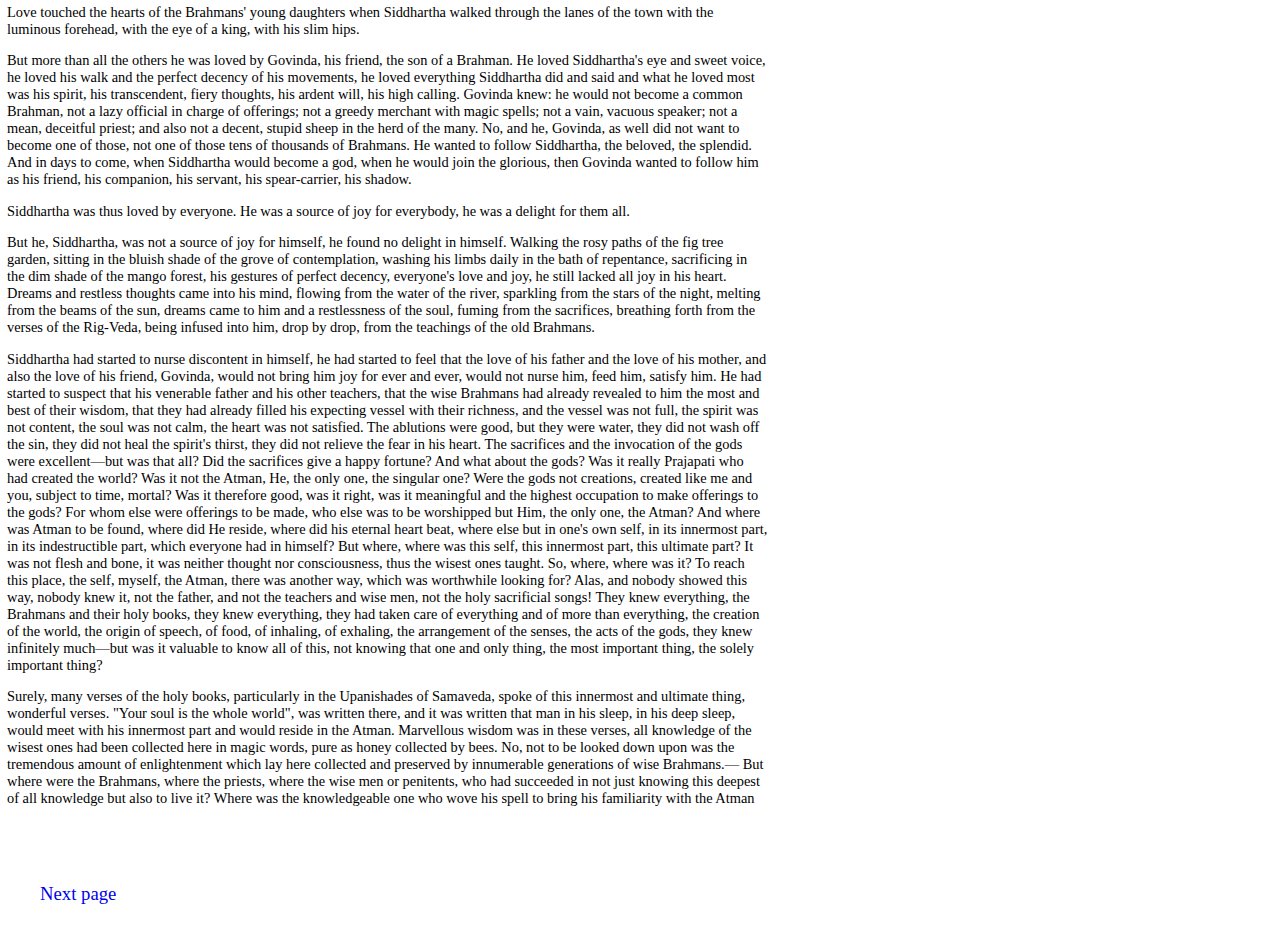
<file: nub01/resources/index.html>
<?xml version="1.0" encoding="utf-8"?>
<html xmlns="http://www.w3.org/1999/xhtml" xml:lang="en">
<head>
<meta name="generator" content=
"HTML Tidy for FreeBSD (vers 25 March 2009), see www.w3.org" />
<title>Siddhartha</title>
<meta http-equiv="Content-Type" content="application/xhtml+xml; charset=utf-8" />
<meta name="viewport" content="width=device-width" />
    <script type="text/javascript" src="stylesheet.js"></script>
    <script type="text/javascript" src="rogersrotateorientation.js"></script>
    <style type="text/css"></style>
    <link rel="stylesheet" type="text/css" href="main.css" media="only screen and (-webkit-min-device-pixel-ratio:2)" />
</head>
<body>

<div id="container">
<div id="article">
    <div class="one" id="content">
      <div id="columniser" style="margin-left: -780px; opacity: 1;">
        <div id="columnified" class="two">


<div class="body"  onorientationchange="updateDisplay();">
<div id="section_88873" class="section">
  <img width="350px" src="siddhartha-cover.png" alt="book cover showing a Buddha image" />
<h3 class="section_title">THE SON OF THE BRAHMAN</h3>
<div class="text">
<p>In the shade of the house, in the sunshine of the riverbank near
the boats, in the shade of the Sal-wood forest, in the shade of the
fig tree is where Siddhartha grew up, the handsome son of the
Brahman, the young falcon, together with his friend Govinda, son of
a Brahman. The sun tanned his light shoulders by the banks of the
river when bathing, performing the sacred ablutions, the sacred
offerings. In the mango grove, shade poured into his black eyes,
when playing as a boy, when his mother sang, when the sacred
offerings were made, when his father, the scholar, taught him, when
the wise men talked. For a long time, Siddhartha had been partaking
in the discussions of the wise men, practising debate with Govinda,
practising with Govinda the art of reflection, the service of
meditation. He already knew how to speak the Om silently, the word
of words, to speak it silently into himself while inhaling, to
speak it silently out of himself while exhaling, with all the
concentration of his soul, the forehead surrounded by the glow of
the clear-thinking spirit. He already knew to feel Atman in the
depths of his being, indestructible, one with the universe.</p>
<p>Joy leapt in his father's heart for his son who was quick to
learn, thirsty for knowledge; he saw him growing up to become great
wise man and priest, a prince among the Brahmans.</p>
<p>Bliss leapt in his mother's breast when she saw him, when she
saw him walking, when she saw him sit down and get up, Siddhartha,
strong, handsome, he who was walking on slender legs, greeting her
with perfect respect.</p>
<p>Love touched the hearts of the Brahmans' young daughters when
Siddhartha walked through the lanes of the town with the luminous
forehead, with the eye of a king, with his slim hips.</p>
<p>But more than all the others he was loved by Govinda, his
friend, the son of a Brahman. He loved Siddhartha's eye and sweet
voice, he loved his walk and the perfect decency of his movements,
he loved everything Siddhartha did and said and what he loved most
was his spirit, his transcendent, fiery thoughts, his ardent will,
his high calling. Govinda knew: he would not become a common
Brahman, not a lazy official in charge of offerings; not a greedy
merchant with magic spells; not a vain, vacuous speaker; not a
mean, deceitful priest; and also not a decent, stupid sheep in the
herd of the many. No, and he, Govinda, as well did not want to
become one of those, not one of those tens of thousands of
Brahmans. He wanted to follow Siddhartha, the beloved, the
splendid. And in days to come, when Siddhartha would become a god,
when he would join the glorious, then Govinda wanted to follow him
as his friend, his companion, his servant, his spear-carrier, his
shadow.</p>
<p>Siddhartha was thus loved by everyone. He was a source of joy
for everybody, he was a delight for them all.</p>
<p>But he, Siddhartha, was not a source of joy for himself, he
found no delight in himself. Walking the rosy paths of the fig tree
garden, sitting in the bluish shade of the grove of contemplation,
washing his limbs daily in the bath of repentance, sacrificing in
the dim shade of the mango forest, his gestures of perfect decency,
everyone's love and joy, he still lacked all joy in his heart.
Dreams and restless thoughts came into his mind, flowing from the
water of the river, sparkling from the stars of the night, melting
from the beams of the sun, dreams came to him and a restlessness of
the soul, fuming from the sacrifices, breathing forth from the
verses of the Rig-Veda, being infused into him, drop by drop, from
the teachings of the old Brahmans.</p>
<p>Siddhartha had started to nurse discontent in himself, he had
started to feel that the love of his father and the love of his
mother, and also the love of his friend, Govinda, would not bring
him joy for ever and ever, would not nurse him, feed him, satisfy
him. He had started to suspect that his venerable father and his
other teachers, that the wise Brahmans had already revealed to him
the most and best of their wisdom, that they had already filled his
expecting vessel with their richness, and the vessel was not full,
the spirit was not content, the soul was not calm, the heart was
not satisfied. The ablutions were good, but they were water, they
did not wash off the sin, they did not heal the spirit's thirst,
they did not relieve the fear in his heart. The sacrifices and the
invocation of the gods were excellent—but was that all? Did the
sacrifices give a happy fortune? And what about the gods? Was it
really Prajapati who had created the world? Was it not the Atman,
He, the only one, the singular one? Were the gods not creations,
created like me and you, subject to time, mortal? Was it therefore
good, was it right, was it meaningful and the highest occupation to
make offerings to the gods? For whom else were offerings to be
made, who else was to be worshipped but Him, the only one, the
Atman? And where was Atman to be found, where did He reside, where
did his eternal heart beat, where else but in one's own self, in
its innermost part, in its indestructible part, which everyone had
in himself? But where, where was this self, this innermost part,
this ultimate part? It was not flesh and bone, it was neither
thought nor consciousness, thus the wisest ones taught. So, where,
where was it? To reach this place, the self, myself, the Atman,
there was another way, which was worthwhile looking for? Alas, and
nobody showed this way, nobody knew it, not the father, and not the
teachers and wise men, not the holy sacrificial songs! They knew
everything, the Brahmans and their holy books, they knew
everything, they had taken care of everything and of more than
everything, the creation of the world, the origin of speech, of
food, of inhaling, of exhaling, the arrangement of the senses, the
acts of the gods, they knew infinitely much—but was it valuable to
know all of this, not knowing that one and only thing, the most
important thing, the solely important thing?</p>
<p>Surely, many verses of the holy books, particularly in the
Upanishades of Samaveda, spoke of this innermost and ultimate
thing, wonderful verses. "Your soul is the whole world", was
written there, and it was written that man in his sleep, in his
deep sleep, would meet with his innermost part and would reside in
the Atman. Marvellous wisdom was in these verses, all knowledge of
the wisest ones had been collected here in magic words, pure as
honey collected by bees. No, not to be looked down upon was the
tremendous amount of enlightenment which lay here collected and
preserved by innumerable generations of wise Brahmans.— But where
were the Brahmans, where the priests, where the wise men or
penitents, who had succeeded in not just knowing this deepest of
all knowledge but also to live it? Where was the knowledgeable one
who wove his spell to bring his familiarity with the Atman out of
the sleep into the state of being awake, into the life, into every
step of the way, into word and deed? Siddhartha knew many venerable
Brahmans, chiefly his father, the pure one, the scholar, the most
venerable one. His father was to be admired, quiet and noble were
his manners, pure his life, wise his words, delicate and noble
thoughts lived behind its brow —but even he, who knew so much, did
he live in blissfulness, did he have peace, was he not also just a
searching man, a thirsty man? Did he not, again and again, have to
drink from holy sources, as a thirsty man, from the offerings, from
the books, from the disputes of the Brahmans? Why did he, the
irreproachable one, have to wash off sins every day, strive for a
cleansing every day, over and over every day? Was not Atman in him,
did not the pristine source spring from his heart? It had to be
found, the pristine source in one's own self, it had to be
possessed! Everything else was searching, was a detour, was getting
lost.</p>
<p>Thus were Siddhartha's thoughts, this was his thirst, this was
his suffering.</p>
<p>Often he spoke to himself from a Chandogya-Upanishad the words:
"Truly, the name of the Brahman is satyam—verily, he who knows such
a thing, will enter the heavenly world every day." Often, it seemed
near, the heavenly world, but never he had reached it completely,
never he had quenched the ultimate thirst. And among all the wise
and wisest men, he knew and whose instructions he had received,
among all of them there was no one, who had reached it completely,
the heavenly world, who had quenched it completely, the eternal
thirst.</p>
<p>"Govinda," Siddhartha spoke to his friend, "Govinda, my dear,
come with me under the Banyan tree, let's practise meditation."</p>
<p>They went to the Banyan tree, they sat down, Siddhartha right
here, Govinda twenty paces away. While putting himself down, ready
to speak the Om, Siddhartha repeated murmuring the verse:</p>
<p>Om is the bow, the arrow is soul, The Brahman is the arrow's
target, That one should incessantly hit.</p>
<p>After the usual time of the exercise in meditation had passed,
Govinda rose. The evening had come, it was time to perform the
evening's ablution. He called Siddhartha's name. Siddhartha did not
answer. Siddhartha sat there lost in thought, his eyes were rigidly
focused towards a very distant target, the tip of his tongue was
protruding a little between the teeth, he seemed not to breathe.
Thus sat he, wrapped up in contemplation, thinking Om, his soul
sent after the Brahman as an arrow.</p>
<p>Once, Samanas had travelled through Siddhartha's town, ascetics
on a pilgrimage, three skinny, withered men, neither old nor young,
with dusty and bloody shoulders, almost naked, scorched by the sun,
surrounded by loneliness, strangers and enemies to the world,
strangers and lank jackals in the realm of humans. Behind them blew
a hot scent of quiet passion, of destructive service, of merciless
self-denial.</p>
<p>In the evening, after the hour of contemplation, Siddhartha
spoke to Govinda: "Early tomorrow morning, my friend, Siddhartha
will go to the Samanas. He will become a Samana."</p>
<p>Govinda turned pale, when he heard these words and read the
decision in the motionless face of his friend, unstoppable like the
arrow shot from the bow. Soon and with the first glance, Govinda
realized: Now it is beginning, now Siddhartha is taking his own
way, now his fate is beginning to sprout, and with his, my own. And
he turned pale like a dry banana-skin.</p>
<p>"O Siddhartha," he exclaimed, "will your father permit you to do
that?"</p>
<p>Siddhartha looked over as if he was just waking up. Arrow-fast
he read in Govinda's soul, read the fear, read the submission.</p>
<p>"O Govinda," he spoke quietly, "let's not waste words. Tomorrow,
at daybreak I will begin the life of the Samanas. Speak no more of
it."</p>
<p>Siddhartha entered the chamber, where his father was sitting on
a mat of bast, and stepped behind his father and remained standing
there, until his father felt that someone was standing behind him.
Quoth the Brahman: "Is that you, Siddhartha? Then say what you came
to say."</p>
<p>Quoth Siddhartha: "With your permission, my father. I came to
tell you that it is my longing to leave your house tomorrow and go
to the ascetics. My desire is to become a Samana. May my father not
oppose this."</p>
<p>The Brahman fell silent, and remained silent for so long that
the stars in the small window wandered and changed their relative
positions, 'ere the silence was broken. Silent and motionless stood
the son with his arms folded, silent and motionless sat the father
on the mat, and the stars traced their paths in the sky. Then spoke
the father: "Not proper it is for a Brahman to speak harsh and
angry words. But indignation is in my heart. I wish not to hear
this request for a second time from your mouth."</p>
<p>Slowly, the Brahman rose; Siddhartha stood silently, his arms
folded.</p>
<p>"What are you waiting for?" asked the father.</p>
<p>Quoth Siddhartha: "You know what."</p>
<p>Indignant, the father left the chamber; indignant, he went to
his bed and lay down.</p>
<p>After an hour, since no sleep had come over his eyes, the
Brahman stood up, paced to and fro, and left the house. Through the
small window of the chamber he looked back inside, and there he saw
Siddhartha standing, his arms folded, not moving from his spot.
Pale shimmered his bright robe. With anxiety in his heart, the
father returned to his bed.</p>
<p>After another hour, since no sleep had come over his eyes, the
Brahman stood up again, paced to and fro, walked out of the house
and saw that the moon had risen. Through the window of the chamber
he looked back inside; there stood Siddhartha, not moving from his
spot, his arms folded, moonlight reflecting from his bare shins.
With worry in his heart, the father went back to bed.</p>
<p>And he came back after an hour, he came back after two hours,
looked through the small window, saw Siddhartha standing, in the
moon light, by the light of the stars, in the darkness. And he came
back hour after hour, silently, he looked into the chamber, saw him
standing in the same place, filled his heart with anger, filled his
heart with unrest, filled his heart with anguish, filled it with
sadness.</p>
<p>And in the night's last hour, before the day began, he returned,
stepped into the room, saw the young man standing there, who seemed
tall and like a stranger to him.</p>
<p>"Siddhartha," he spoke, "what are you waiting for?"</p>
<p>"You know what."</p>
<p>"Will you always stand that way and wait, until it'll becomes
morning, noon, and evening?"</p>
<p>"I will stand and wait.</p>
<p>"You will become tired, Siddhartha."</p>
<p>"I will become tired."</p>
<p>"You will fall asleep, Siddhartha."</p>
<p>"I will not fall asleep."</p>
<p>"You will die, Siddhartha."</p>
<p>"I will die."</p>
<p>"And would you rather die, than obey your father?"</p>
<p>"Siddhartha has always obeyed his father."</p>
<p>"So will you abandon your plan?"</p>
<p>"Siddhartha will do what his father will tell him to do."</p>
<p>The first light of day shone into the room. The Brahman saw that
Siddhartha was trembling softly in his knees. In Siddhartha's face
he saw no trembling, his eyes were fixed on a distant spot. Then
his father realized that even now Siddhartha no longer dwelt with
him in his home, that he had already left him.</p>
<p>The Father touched Siddhartha's shoulder.</p>
<p>"You will," he spoke, "go into the forest and be a Samana. When
you'll have found blissfulness in the forest, then come back and
teach me to be blissful. If you'll find disappointment, then return
and let us once again make offerings to the gods together. Go now
and kiss your mother, tell her where you are going to. But for me
it is time to go to the river and to perform the first
ablution."</p>
<p>He took his hand from the shoulder of his son and went outside.
Siddhartha wavered to the side, as he tried to walk. He put his
limbs back under control, bowed to his father, and went to his
mother to do as his father had said.</p>
<p>As he slowly left on stiff legs in the first light of day the
still quiet town, a shadow rose near the last hut, who had crouched
there, and joined the pilgrim—Govinda.</p>
<p>"You have come," said Siddhartha and smiled.</p>
<p>"I have come," said Govinda.</p>
</div>  <!--  text  -->
</div>  <!--  section  -->
</div>  <!--  body -->

    </div>  <!-- two  -->
  </div>  <!-- columniser  -->
  </div>  <!--  one -->

<div class="nav">
  <ul class="arrows">
    <li id="previous" style="visibility: hidden;"><a href="#" id="aprevious" onclick="changeColumns(1,'previous');return false;"><span>Previous page</span></a></li>
    <li id="next"><a href="#" id="anext" onclick="changeColumns(-1,'next');return false;"><span>Next page</span></a></li>
  </ul>
        </div>  <!-- nav  -->

</div>  <!--  article  -->

</div><!-- container  -->
<script type="text/javascript" src="pageturn.js"></script>
</body>
</html>
</file>
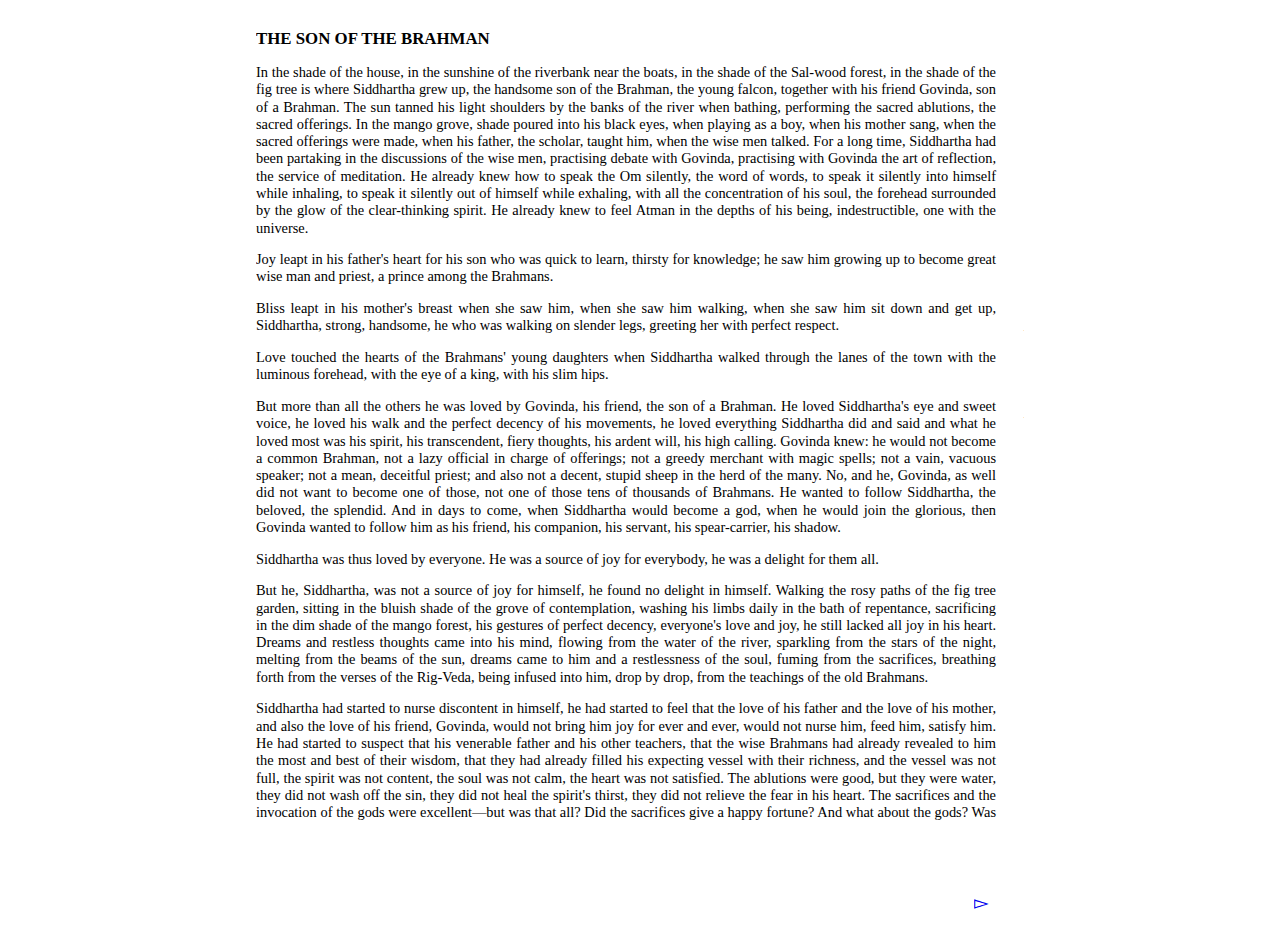
<file: multicolumn-book-example/one-book-example.html>
<!DOCTYPE html PUBLIC "-//W3C//DTD XHTML 1.0 Strict//EN" "http://www.w3.org/TR/xhtml1/DTD/xhtml1-strict.dtd">
<html xmlns="http://www.w3.org/1999/xhtml">
<head>
    <meta http-equiv="Content-Type" content="text/html; charset=UTF-8" />

    <title>CSS3 Book - two-column multi-page book design (no images)</title>
    <meta name="author" content="Peter Craddock" />

    <script type="text/javascript" src="auxi/stylesheet.js"></script>
    <!-- link rel="stylesheet" type="text/css" href="auxi/book-stylesheet.css" media="screen, projection"  -->
    <!-- style type="text/css"></style  -->
</head>
<body>

<div id="containertwo">
    <div id="subcontainertwo">
        <div id="articletwo">
            <div class="one" id="contenttwo">
                <div id="columnisertwo" style="margin-left: 0px;">
                    <div class="two">
  <!--  img width="350px" src="siddhartha-cover.png" alt="book cover showing a Buddha image" /  -->
<h3>THE SON OF THE BRAHMAN</h3>

                    <p>In the shade of the house, in the sunshine of the riverbank near
the boats, in the shade of the Sal-wood forest, in the shade of the
fig tree is where Siddhartha grew up, the handsome son of the
Brahman, the young falcon, together with his friend Govinda, son of
a Brahman. The sun tanned his light shoulders by the banks of the
river when bathing, performing the sacred ablutions, the sacred
offerings. In the mango grove, shade poured into his black eyes,
when playing as a boy, when his mother sang, when the sacred
offerings were made, when his father, the scholar, taught him, when
the wise men talked. For a long time, Siddhartha had been partaking
in the discussions of the wise men, practising debate with Govinda,
practising with Govinda the art of reflection, the service of
meditation. He already knew how to speak the Om silently, the word
of words, to speak it silently into himself while inhaling, to
speak it silently out of himself while exhaling, with all the
concentration of his soul, the forehead surrounded by the glow of
the clear-thinking spirit. He already knew to feel Atman in the
depths of his being, indestructible, one with the universe.</p>
<p>Joy leapt in his father's heart for his son who was quick to
learn, thirsty for knowledge; he saw him growing up to become great
wise man and priest, a prince among the Brahmans.</p>
<p>Bliss leapt in his mother's breast when she saw him, when she
saw him walking, when she saw him sit down and get up, Siddhartha,
strong, handsome, he who was walking on slender legs, greeting her
with perfect respect.</p>
<p>Love touched the hearts of the Brahmans' young daughters when
Siddhartha walked through the lanes of the town with the luminous
forehead, with the eye of a king, with his slim hips.</p>
<p>But more than all the others he was loved by Govinda, his
friend, the son of a Brahman. He loved Siddhartha's eye and sweet
voice, he loved his walk and the perfect decency of his movements,
he loved everything Siddhartha did and said and what he loved most
was his spirit, his transcendent, fiery thoughts, his ardent will,
his high calling. Govinda knew: he would not become a common
Brahman, not a lazy official in charge of offerings; not a greedy
merchant with magic spells; not a vain, vacuous speaker; not a
mean, deceitful priest; and also not a decent, stupid sheep in the
herd of the many. No, and he, Govinda, as well did not want to
become one of those, not one of those tens of thousands of
Brahmans. He wanted to follow Siddhartha, the beloved, the
splendid. And in days to come, when Siddhartha would become a god,
when he would join the glorious, then Govinda wanted to follow him
as his friend, his companion, his servant, his spear-carrier, his
shadow.</p>
<p>Siddhartha was thus loved by everyone. He was a source of joy
for everybody, he was a delight for them all.</p>
<p>But he, Siddhartha, was not a source of joy for himself, he
found no delight in himself. Walking the rosy paths of the fig tree
garden, sitting in the bluish shade of the grove of contemplation,
washing his limbs daily in the bath of repentance, sacrificing in
the dim shade of the mango forest, his gestures of perfect decency,
everyone's love and joy, he still lacked all joy in his heart.
Dreams and restless thoughts came into his mind, flowing from the
water of the river, sparkling from the stars of the night, melting
from the beams of the sun, dreams came to him and a restlessness of
the soul, fuming from the sacrifices, breathing forth from the
verses of the Rig-Veda, being infused into him, drop by drop, from
the teachings of the old Brahmans.</p>
<p>Siddhartha had started to nurse discontent in himself, he had
started to feel that the love of his father and the love of his
mother, and also the love of his friend, Govinda, would not bring
him joy for ever and ever, would not nurse him, feed him, satisfy
him. He had started to suspect that his venerable father and his
other teachers, that the wise Brahmans had already revealed to him
the most and best of their wisdom, that they had already filled his
expecting vessel with their richness, and the vessel was not full,
the spirit was not content, the soul was not calm, the heart was
not satisfied. The ablutions were good, but they were water, they
did not wash off the sin, they did not heal the spirit's thirst,
they did not relieve the fear in his heart. The sacrifices and the
invocation of the gods were excellent—but was that all? Did the
sacrifices give a happy fortune? And what about the gods? Was it
really Prajapati who had created the world? Was it not the Atman,
He, the only one, the singular one? Were the gods not creations,
created like me and you, subject to time, mortal? Was it therefore
good, was it right, was it meaningful and the highest occupation to
make offerings to the gods? For whom else were offerings to be
made, who else was to be worshipped but Him, the only one, the
Atman? And where was Atman to be found, where did He reside, where
did his eternal heart beat, where else but in one's own self, in
its innermost part, in its indestructible part, which everyone had
in himself? But where, where was this self, this innermost part,
this ultimate part? It was not flesh and bone, it was neither
thought nor consciousness, thus the wisest ones taught. So, where,
where was it? To reach this place, the self, myself, the Atman,
there was another way, which was worthwhile looking for? Alas, and
nobody showed this way, nobody knew it, not the father, and not the
teachers and wise men, not the holy sacrificial songs! They knew
everything, the Brahmans and their holy books, they knew
everything, they had taken care of everything and of more than
everything, the creation of the world, the origin of speech, of
food, of inhaling, of exhaling, the arrangement of the senses, the
acts of the gods, they knew infinitely much—but was it valuable to
know all of this, not knowing that one and only thing, the most
important thing, the solely important thing?</p>
<p>Surely, many verses of the holy books, particularly in the
Upanishades of Samaveda, spoke of this innermost and ultimate
thing, wonderful verses. "Your soul is the whole world", was
written there, and it was written that man in his sleep, in his
deep sleep, would meet with his innermost part and would reside in
the Atman. Marvellous wisdom was in these verses, all knowledge of
the wisest ones had been collected here in magic words, pure as
honey collected by bees. No, not to be looked down upon was the
tremendous amount of enlightenment which lay here collected and
preserved by innumerable generations of wise Brahmans.— But where
were the Brahmans, where the priests, where the wise men or
penitents, who had succeeded in not just knowing this deepest of
all knowledge but also to live it? Where was the knowledgeable one
who wove his spell to bring his familiarity with the Atman out of
the sleep into the state of being awake, into the life, into every
step of the way, into word and deed? Siddhartha knew many venerable
Brahmans, chiefly his father, the pure one, the scholar, the most
venerable one. His father was to be admired, quiet and noble were
his manners, pure his life, wise his words, delicate and noble
thoughts lived behind its brow —but even he, who knew so much, did
he live in blissfulness, did he have peace, was he not also just a
searching man, a thirsty man? Did he not, again and again, have to
drink from holy sources, as a thirsty man, from the offerings, from
the books, from the disputes of the Brahmans? Why did he, the
irreproachable one, have to wash off sins every day, strive for a
cleansing every day, over and over every day? Was not Atman in him,
did not the pristine source spring from his heart? It had to be
found, the pristine source in one's own self, it had to be
possessed! Everything else was searching, was a detour, was getting
lost.</p>
<p>Thus were Siddhartha's thoughts, this was his thirst, this was
his suffering.</p>
<p>Often he spoke to himself from a Chandogya-Upanishad the words:
"Truly, the name of the Brahman is satyam—verily, he who knows such
a thing, will enter the heavenly world every day." Often, it seemed
near, the heavenly world, but never he had reached it completely,
never he had quenched the ultimate thirst. And among all the wise
and wisest men, he knew and whose instructions he had received,
among all of them there was no one, who had reached it completely,
the heavenly world, who had quenched it completely, the eternal
thirst.</p>
<p>"Govinda," Siddhartha spoke to his friend, "Govinda, my dear,
come with me under the Banyan tree, let's practise meditation."</p>
<p>They went to the Banyan tree, they sat down, Siddhartha right
here, Govinda twenty paces away. While putting himself down, ready
to speak the Om, Siddhartha repeated murmuring the verse:</p>
<p>Om is the bow, the arrow is soul, The Brahman is the arrow's
target, That one should incessantly hit.</p>
<p>After the usual time of the exercise in meditation had passed,
Govinda rose. The evening had come, it was time to perform the
evening's ablution. He called Siddhartha's name. Siddhartha did not
answer. Siddhartha sat there lost in thought, his eyes were rigidly
focused towards a very distant target, the tip of his tongue was
protruding a little between the teeth, he seemed not to breathe.
Thus sat he, wrapped up in contemplation, thinking Om, his soul
sent after the Brahman as an arrow.</p>
<p>Once, Samanas had travelled through Siddhartha's town, ascetics
on a pilgrimage, three skinny, withered men, neither old nor young,
with dusty and bloody shoulders, almost naked, scorched by the sun,
surrounded by loneliness, strangers and enemies to the world,
strangers and lank jackals in the realm of humans. Behind them blew
a hot scent of quiet passion, of destructive service, of merciless
self-denial.</p>
<p>In the evening, after the hour of contemplation, Siddhartha
spoke to Govinda: "Early tomorrow morning, my friend, Siddhartha
will go to the Samanas. He will become a Samana."</p>
<p>Govinda turned pale, when he heard these words and read the
decision in the motionless face of his friend, unstoppable like the
arrow shot from the bow. Soon and with the first glance, Govinda
realized: Now it is beginning, now Siddhartha is taking his own
way, now his fate is beginning to sprout, and with his, my own. And
he turned pale like a dry banana-skin.</p>
<p>"O Siddhartha," he exclaimed, "will your father permit you to do
that?"</p>
<p>Siddhartha looked over as if he was just waking up. Arrow-fast
he read in Govinda's soul, read the fear, read the submission.</p>
<p>"O Govinda," he spoke quietly, "let's not waste words. Tomorrow,
at daybreak I will begin the life of the Samanas. Speak no more of
it."</p>
<p>Siddhartha entered the chamber, where his father was sitting on
a mat of bast, and stepped behind his father and remained standing
there, until his father felt that someone was standing behind him.
Quoth the Brahman: "Is that you, Siddhartha? Then say what you came
to say."</p>
<p>Quoth Siddhartha: "With your permission, my father. I came to
tell you that it is my longing to leave your house tomorrow and go
to the ascetics. My desire is to become a Samana. May my father not
oppose this."</p>
<p>The Brahman fell silent, and remained silent for so long that
the stars in the small window wandered and changed their relative
positions, 'ere the silence was broken. Silent and motionless stood
the son with his arms folded, silent and motionless sat the father
on the mat, and the stars traced their paths in the sky. Then spoke
the father: "Not proper it is for a Brahman to speak harsh and
angry words. But indignation is in my heart. I wish not to hear
this request for a second time from your mouth."</p>
<p>Slowly, the Brahman rose; Siddhartha stood silently, his arms
folded.</p>
<p>"What are you waiting for?" asked the father.</p>
<p>Quoth Siddhartha: "You know what."</p>
<p>Indignant, the father left the chamber; indignant, he went to
his bed and lay down.</p>
<p>After an hour, since no sleep had come over his eyes, the
Brahman stood up, paced to and fro, and left the house. Through the
small window of the chamber he looked back inside, and there he saw
Siddhartha standing, his arms folded, not moving from his spot.
Pale shimmered his bright robe. With anxiety in his heart, the
father returned to his bed.</p>
<p>After another hour, since no sleep had come over his eyes, the
Brahman stood up again, paced to and fro, walked out of the house
and saw that the moon had risen. Through the window of the chamber
he looked back inside; there stood Siddhartha, not moving from his
spot, his arms folded, moonlight reflecting from his bare shins.
With worry in his heart, the father went back to bed.</p>
<p>And he came back after an hour, he came back after two hours,
looked through the small window, saw Siddhartha standing, in the
moon light, by the light of the stars, in the darkness. And he came
back hour after hour, silently, he looked into the chamber, saw him
standing in the same place, filled his heart with anger, filled his
heart with unrest, filled his heart with anguish, filled it with
sadness.</p>
<p>And in the night's last hour, before the day began, he returned,
stepped into the room, saw the young man standing there, who seemed
tall and like a stranger to him.</p>
<p>"Siddhartha," he spoke, "what are you waiting for?"</p>
<p>"You know what."</p>
<p>"Will you always stand that way and wait, until it'll becomes
morning, noon, and evening?"</p>
<p>"I will stand and wait.</p>
<p>"You will become tired, Siddhartha."</p>
<p>"I will become tired."</p>
<p>"You will fall asleep, Siddhartha."</p>
<p>"I will not fall asleep."</p>
<p>"You will die, Siddhartha."</p>
<p>"I will die."</p>
<p>"And would you rather die, than obey your father?"</p>
<p>"Siddhartha has always obeyed his father."</p>
<p>"So will you abandon your plan?"</p>
<p>"Siddhartha will do what his father will tell him to do."</p>
<p>The first light of day shone into the room. The Brahman saw that
Siddhartha was trembling softly in his knees. In Siddhartha's face
he saw no trembling, his eyes were fixed on a distant spot. Then
his father realized that even now Siddhartha no longer dwelt with
him in his home, that he had already left him.</p>
<p>The Father touched Siddhartha's shoulder.</p>
<p>"You will," he spoke, "go into the forest and be a Samana. When
you'll have found blissfulness in the forest, then come back and
teach me to be blissful. If you'll find disappointment, then return
and let us once again make offerings to the gods together. Go now
and kiss your mother, tell her where you are going to. But for me
it is time to go to the river and to perform the first
ablution."</p>
<p>He took his hand from the shoulder of his son and went outside.
Siddhartha wavered to the side, as he tried to walk. He put his
limbs back under control, bowed to his father, and went to his
mother to do as his father had said.</p>
<p>As he slowly left on stiff legs in the first light of day the
still quiet town, a shadow rose near the last hut, who had crouched
there, and joined the pilgrim—Govinda.</p>
<p>"You have come," said Siddhartha and smiled.</p>
<p>"I have come," said Govinda.</p>

                    </div>  <!--  class="two"  -->
                </div>  <!-- id: columnizer2  -->
            </div>  <!--  class="one" id="contenttwo"  -->
       </div>  <!--  id="articletwo"  -->

            <div class="nav" id="navtwo">
                <ul class="arrows">
                    <li id="previoustwo"><a href="#navtwo" id="aprevioustwo" onclick="changeColumns2(1,'previous');return false;"><span>&#x25c5;</span></a></li>
                    <li id="nexttwo"><a href="#navtwo" id="anexttwo" onclick="changeColumns2(-1,'next');return false;"><span>&#x25BB;</span></a></li>
                </ul>
            </div><!--  class="nav" id="navtwo"  -->

     </div>  <!--  id="subcontainertwo"   -->
</div>  <!--  id="containertwo"  -->
    <script type="text/javascript" src="auxi/pageturn.js"></script>

</body>
</html>
</file>
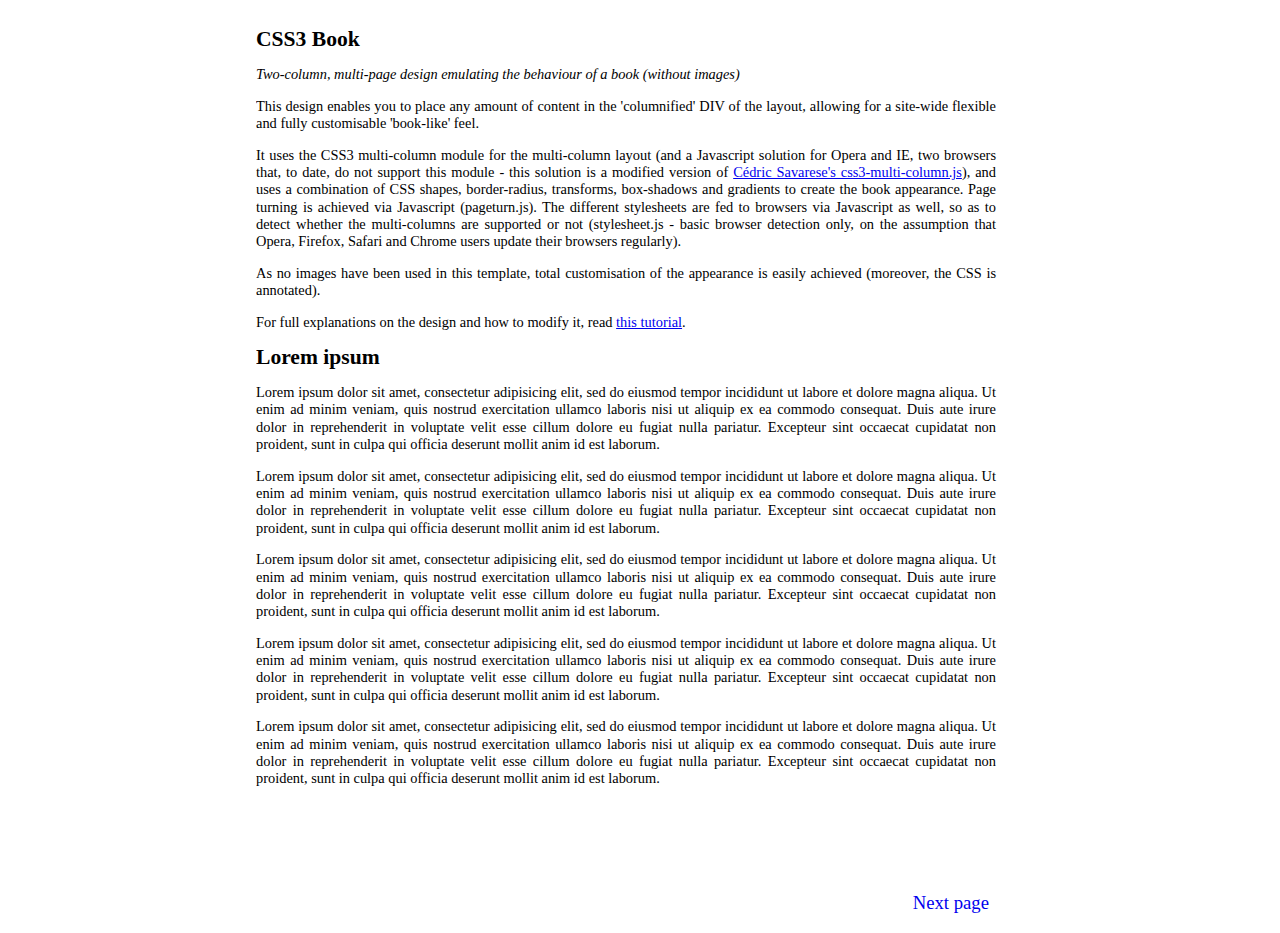
<file: multicolumn-book-example/two-book-examples.html>
<!DOCTYPE html PUBLIC "-//W3C//DTD XHTML 1.0 Strict//EN" "http://www.w3.org/TR/xhtml1/DTD/xhtml1-strict.dtd">
<html xmlns="http://www.w3.org/1999/xhtml">
<head>
    <meta http-equiv="Content-Type" content="text/html; charset=UTF-8" />

    <title>CSS3 Book - two-column multi-page book design (no images)</title>
    <meta name="author" content="Peter Craddock" />

    <script type="text/javascript" src="auxi/stylesheet.js"></script>
    <style type="text/css"></style>
    <link rel="stylesheet" type="text/css" href="auxi/book-stylesheet.css" media="screen, projection">
</head>
<body>
    <!-- div id="container">
        <div id="flip-left">
            <div id="left1"><div id="left2"><div id="left3"><div id="left4"></div></div></div></div>
        </div>
        <div id="flip-right">
            <div id="right1"><div id="right2"><div id="right3"><div id="right4"></div></div></div></div>
        </div>
        <div id="sublayout"><div class="pageseparator">&nbsp;</div></div>
        <div id="subcontainer">
        <div id="article">
            <div class="one" id="content"  -->
                <!--[if !IE]><!--><!--div id="columniser" style="margin-left: 0px;"  --><!--<![endif]-->
                <!--  div id="columnified" class="two">
                    <h2>CSS3 Book</h2>
                    <p><em>Two-column, multi-page design emulating the behaviour of a book (without images)</em></p>
                    <p>This design enables you to place any amount of content in the 'columnified' DIV of the layout, allowing for a site-wide flexible and fully customisable 'book-like' feel.</p>
                    <p>It uses the CSS3 multi-column module for the multi-column layout (and a Javascript solution for Opera and IE, two browsers that, to date, do not support this module - this solution is a modified version of <a href="http://www.alistapart.com/articles/css3multicolumn/">Cédric Savarese's css3-multi-column.js</a>), and uses a combination of CSS shapes, border-radius, transforms, box-shadows and gradients to create the book appearance. Page turning is achieved via Javascript (pageturn.js). The different stylesheets are fed to browsers via Javascript as well, so as to detect whether the multi-columns are supported or not (stylesheet.js - basic browser detection only, on the assumption that Opera, Firefox, Safari and Chrome users update their browsers regularly).</p>
                    <p>As no images have been used in this template, total customisation of the appearance is easily achieved (moreover, the CSS is annotated).</p>
                    <p>For full explanations on the design and how to modify it, read <a href="http://www.arpia.be/2010/02/tutorial-multi-page-multi-column-web-pages/">this tutorial</a>.</p>
                    <h2>Lorem ipsum</h2>
                    <p>Lorem ipsum dolor sit amet, consectetur adipisicing elit, sed do eiusmod tempor incididunt ut labore et dolore magna aliqua. Ut enim ad minim veniam, quis nostrud exercitation ullamco laboris nisi ut aliquip ex ea commodo consequat. Duis aute irure dolor in reprehenderit in voluptate velit esse cillum dolore eu fugiat nulla pariatur. Excepteur sint occaecat cupidatat non proident, sunt in culpa qui officia deserunt mollit anim id est laborum.</p>
                    <p>Lorem ipsum dolor sit amet, consectetur adipisicing elit, sed do eiusmod tempor incididunt ut labore et dolore magna aliqua. Ut enim ad minim veniam, quis nostrud exercitation ullamco laboris nisi ut aliquip ex ea commodo consequat. Duis aute irure dolor in reprehenderit in voluptate velit esse cillum dolore eu fugiat nulla pariatur. Excepteur sint occaecat cupidatat non proident, sunt in culpa qui officia deserunt mollit anim id est laborum.</p>
                    <p>Lorem ipsum dolor sit amet, consectetur adipisicing elit, sed do eiusmod tempor incididunt ut labore et dolore magna aliqua. Ut enim ad minim veniam, quis nostrud exercitation ullamco laboris nisi ut aliquip ex ea commodo consequat. Duis aute irure dolor in reprehenderit in voluptate velit esse cillum dolore eu fugiat nulla pariatur. Excepteur sint occaecat cupidatat non proident, sunt in culpa qui officia deserunt mollit anim id est laborum.</p>
                    <p>Lorem ipsum dolor sit amet, consectetur adipisicing elit, sed do eiusmod tempor incididunt ut labore et dolore magna aliqua. Ut enim ad minim veniam, quis nostrud exercitation ullamco laboris nisi ut aliquip ex ea commodo consequat. Duis aute irure dolor in reprehenderit in voluptate velit esse cillum dolore eu fugiat nulla pariatur. Excepteur sint occaecat cupidatat non proident, sunt in culpa qui officia deserunt mollit anim id est laborum.</p>
                    <p>Lorem ipsum dolor sit amet, consectetur adipisicing elit, sed do eiusmod tempor incididunt ut labore et dolore magna aliqua. Ut enim ad minim veniam, quis nostrud exercitation ullamco laboris nisi ut aliquip ex ea commodo consequat. Duis aute irure dolor in reprehenderit in voluptate velit esse cillum dolore eu fugiat nulla pariatur. Excepteur sint occaecat cupidatat non proident, sunt in culpa qui officia deserunt mollit anim id est laborum.</p>
                    <p>Lorem ipsum dolor sit amet, consectetur adipisicing elit, sed do eiusmod tempor incididunt ut labore et dolore magna aliqua. Ut enim ad minim veniam, quis nostrud exercitation ullamco laboris nisi ut aliquip ex ea commodo consequat. Duis aute irure dolor in reprehenderit in voluptate velit esse cillum dolore eu fugiat nulla pariatur. Excepteur sint occaecat cupidatat non proident, sunt in culpa qui officia deserunt mollit anim id est laborum.</p>
                    <p>Lorem ipsum dolor sit amet, consectetur adipisicing elit, sed do eiusmod tempor incididunt ut labore et dolore magna aliqua. Ut enim ad minim veniam, quis nostrud exercitation ullamco laboris nisi ut aliquip ex ea commodo consequat. Duis aute irure dolor in reprehenderit in voluptate velit esse cillum dolore eu fugiat nulla pariatur. Excepteur sint occaecat cupidatat non proident, sunt in culpa qui officia deserunt mollit anim id est laborum.</p>
                    <p>Lorem ipsum dolor sit amet, consectetur adipisicing elit, sed do eiusmod tempor incididunt ut labore et dolore magna aliqua. Ut enim ad minim veniam, quis nostrud exercitation ullamco laboris nisi ut aliquip ex ea commodo consequat. Duis aute irure dolor in reprehenderit in voluptate velit esse cillum dolore eu fugiat nulla pariatur. Excepteur sint occaecat cupidatat non proident, sunt in culpa qui officia deserunt mollit anim id est laborum.</p>
                    <p>Lorem ipsum dolor sit amet, consectetur adipisicing elit, sed do eiusmod tempor incididunt ut labore et dolore magna aliqua. Ut enim ad minim veniam, quis nostrud exercitation ullamco laboris nisi ut aliquip ex ea commodo consequat. Duis aute irure dolor in reprehenderit in voluptate velit esse cillum dolore eu fugiat nulla pariatur. Excepteur sint occaecat cupidatat non proident, sunt in culpa qui officia deserunt mollit anim id est laborum.</p>
                </div -->
                <!--[if !IE]><!--><!--  /div  --><!--<![endif]-->
            <!--  /div>
        </div>
        <div class="nav" id="nav">
            <ul class="arrows">
                <li id="previous"><a href="#" id="aprevious" onclick="changeColumns(1,'previous');return false;"><span>Previous page</span></a></li>
                <li id="next"><a href="#" id="anext" onclick="changeColumns(-1,'next');return false;"><span>Next page</span></a></li>
            </ul>
        </div>
    </div>
</div   -->

<div id="containertwo">
    <div id="subcontainertwo">
        <div id="articletwo">
            <div class="one" id="contenttwo">
                <!--[if !IE]><!--><div id="columnisertwo" style="margin-left: 0px;"><!--<![endif]-->
                <div id="columnifiedtwo" class="two">
                    <h2>CSS3 Book</h2>
                    <p><em>Two-column, multi-page design emulating the behaviour of a book (without images)</em></p>
                    <p>This design enables you to place any amount of content in the 'columnified' DIV of the layout, allowing for a site-wide flexible and fully customisable 'book-like' feel.</p>
                    <p>It uses the CSS3 multi-column module for the multi-column layout (and a Javascript solution for Opera and IE, two browsers that, to date, do not support this module - this solution is a modified version of <a href="http://www.alistapart.com/articles/css3multicolumn/">Cédric Savarese's css3-multi-column.js</a>), and uses a combination of CSS shapes, border-radius, transforms, box-shadows and gradients to create the book appearance. Page turning is achieved via Javascript (pageturn.js). The different stylesheets are fed to browsers via Javascript as well, so as to detect whether the multi-columns are supported or not (stylesheet.js - basic browser detection only, on the assumption that Opera, Firefox, Safari and Chrome users update their browsers regularly).</p>
                    <p>As no images have been used in this template, total customisation of the appearance is easily achieved (moreover, the CSS is annotated).</p>
                    <p>For full explanations on the design and how to modify it, read <a href="http://www.arpia.be/2010/02/tutorial-multi-page-multi-column-web-pages/">this tutorial</a>.</p>
                    <h2>Lorem ipsum</h2>
                    <p>Lorem ipsum dolor sit amet, consectetur adipisicing elit, sed do eiusmod tempor incididunt ut labore et dolore magna aliqua. Ut enim ad minim veniam, quis nostrud exercitation ullamco laboris nisi ut aliquip ex ea commodo consequat. Duis aute irure dolor in reprehenderit in voluptate velit esse cillum dolore eu fugiat nulla pariatur. Excepteur sint occaecat cupidatat non proident, sunt in culpa qui officia deserunt mollit anim id est laborum.</p>
                    <p>Lorem ipsum dolor sit amet, consectetur adipisicing elit, sed do eiusmod tempor incididunt ut labore et dolore magna aliqua. Ut enim ad minim veniam, quis nostrud exercitation ullamco laboris nisi ut aliquip ex ea commodo consequat. Duis aute irure dolor in reprehenderit in voluptate velit esse cillum dolore eu fugiat nulla pariatur. Excepteur sint occaecat cupidatat non proident, sunt in culpa qui officia deserunt mollit anim id est laborum.</p>
                    <p>Lorem ipsum dolor sit amet, consectetur adipisicing elit, sed do eiusmod tempor incididunt ut labore et dolore magna aliqua. Ut enim ad minim veniam, quis nostrud exercitation ullamco laboris nisi ut aliquip ex ea commodo consequat. Duis aute irure dolor in reprehenderit in voluptate velit esse cillum dolore eu fugiat nulla pariatur. Excepteur sint occaecat cupidatat non proident, sunt in culpa qui officia deserunt mollit anim id est laborum.</p>
                    <p>Lorem ipsum dolor sit amet, consectetur adipisicing elit, sed do eiusmod tempor incididunt ut labore et dolore magna aliqua. Ut enim ad minim veniam, quis nostrud exercitation ullamco laboris nisi ut aliquip ex ea commodo consequat. Duis aute irure dolor in reprehenderit in voluptate velit esse cillum dolore eu fugiat nulla pariatur. Excepteur sint occaecat cupidatat non proident, sunt in culpa qui officia deserunt mollit anim id est laborum.</p>
                    <p>Lorem ipsum dolor sit amet, consectetur adipisicing elit, sed do eiusmod tempor incididunt ut labore et dolore magna aliqua. Ut enim ad minim veniam, quis nostrud exercitation ullamco laboris nisi ut aliquip ex ea commodo consequat. Duis aute irure dolor in reprehenderit in voluptate velit esse cillum dolore eu fugiat nulla pariatur. Excepteur sint occaecat cupidatat non proident, sunt in culpa qui officia deserunt mollit anim id est laborum.</p>
                    <p>Lorem ipsum dolor sit amet, consectetur adipisicing elit, sed do eiusmod tempor incididunt ut labore et dolore magna aliqua. Ut enim ad minim veniam, quis nostrud exercitation ullamco laboris nisi ut aliquip ex ea commodo consequat. Duis aute irure dolor in reprehenderit in voluptate velit esse cillum dolore eu fugiat nulla pariatur. Excepteur sint occaecat cupidatat non proident, sunt in culpa qui officia deserunt mollit anim id est laborum.</p>
                    <p>Lorem ipsum dolor sit amet, consectetur adipisicing elit, sed do eiusmod tempor incididunt ut labore et dolore magna aliqua. Ut enim ad minim veniam, quis nostrud exercitation ullamco laboris nisi ut aliquip ex ea commodo consequat. Duis aute irure dolor in reprehenderit in voluptate velit esse cillum dolore eu fugiat nulla pariatur. Excepteur sint occaecat cupidatat non proident, sunt in culpa qui officia deserunt mollit anim id est laborum.</p>
                    <p>Lorem ipsum dolor sit amet, consectetur adipisicing elit, sed do eiusmod tempor incididunt ut labore et dolore magna aliqua. Ut enim ad minim veniam, quis nostrud exercitation ullamco laboris nisi ut aliquip ex ea commodo consequat. Duis aute irure dolor in reprehenderit in voluptate velit esse cillum dolore eu fugiat nulla pariatur. Excepteur sint occaecat cupidatat non proident, sunt in culpa qui officia deserunt mollit anim id est laborum.</p>
                    <p>Lorem ipsum dolor sit amet, consectetur adipisicing elit, sed do eiusmod tempor incididunt ut labore et dolore magna aliqua. Ut enim ad minim veniam, quis nostrud exercitation ullamco laboris nisi ut aliquip ex ea commodo consequat. Duis aute irure dolor in reprehenderit in voluptate velit esse cillum dolore eu fugiat nulla pariatur. Excepteur sint occaecat cupidatat non proident, sunt in culpa qui officia deserunt mollit anim id est laborum.</p>
                </div>
                <!--[if !IE]><!--></div><!--<![endif]-->
            </div>
        </div>
        <div class="nav" id="navtwo">
            <ul class="arrows">
                <li id="previoustwo"><a href="#navtwo" id="aprevioustwo" onclick="changeColumns2(1,'previous');return false;"><span>Previous page</span></a></li>
                <li id="nexttwo"><a href="#navtwo" id="anexttwo" onclick="changeColumns2(-1,'next');return false;"><span>Next page</span></a></li>
            </ul>
        </div>
    </div>  
    </div>
    <script type="text/javascript" src="auxi/pageturn.js"></script>

</body>
</html>
</file>
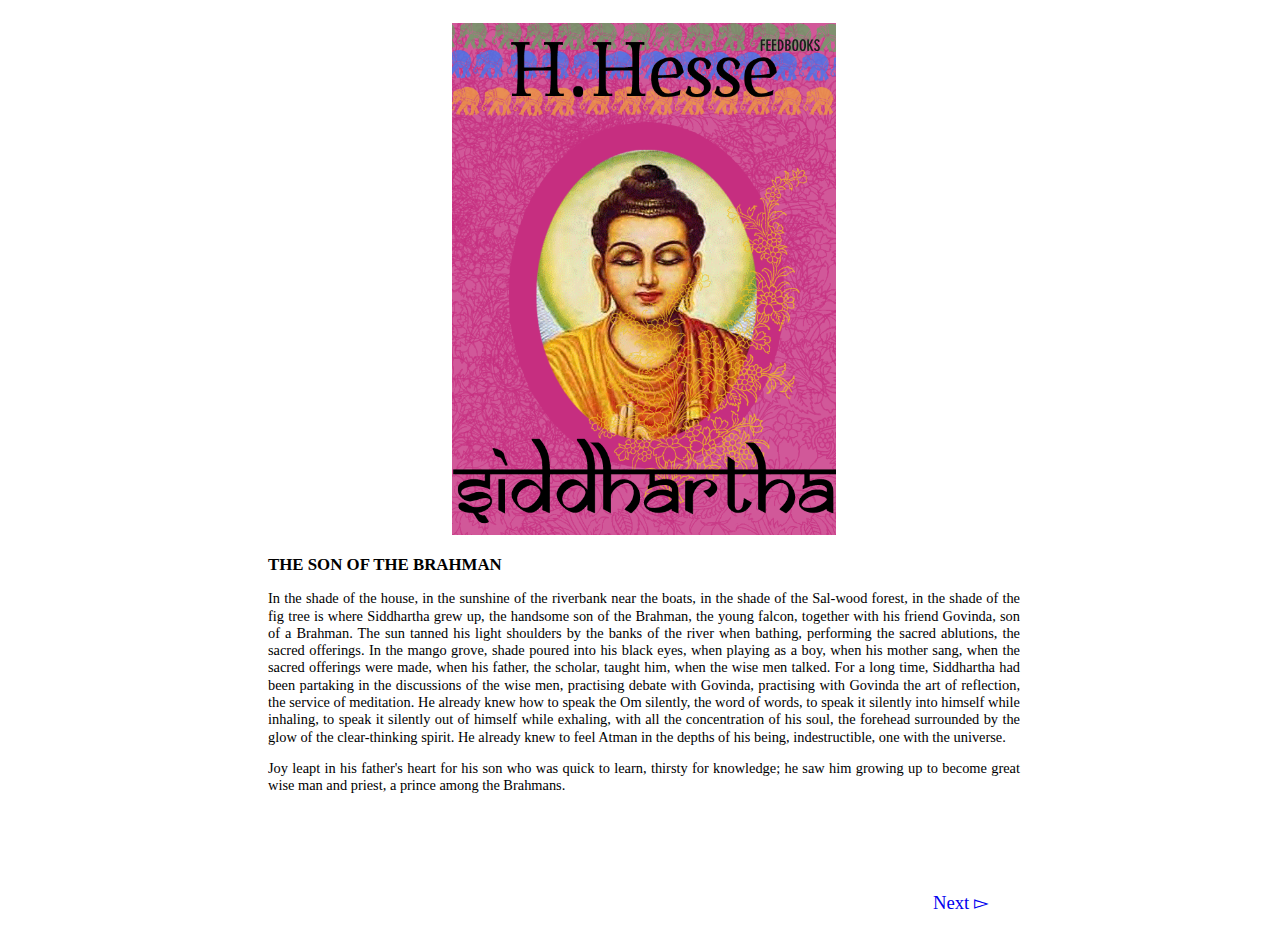
<file: nub01/resources/siddhartha.html>
<!DOCTYPE html PUBLIC "-//W3C//DTD XHTML 1.0 Strict//EN" "http://www.w3.org/TR/xhtml1/DTD/xhtml1-strict.dtd">
<html xmlns="http://www.w3.org/1999/xhtml">
<head>
    <meta http-equiv="Content-Type" content="text/html; charset=UTF-8" />

    <title>CSS3 Book - two-column multi-page book design (no images)</title>
    <meta name="author" content="Peter Craddock" />

    <script type="text/javascript" src="stylesheet.js"></script>
<!--  link rel="stylesheet" type="text/css" href="book-stylesheet.css" media="screen" /  -->    
<!-- link rel="stylesheet" type="text/css" href="auxi/book-stylesheet.css" media="screen, projection"  -->
    <!-- style type="text/css"></style  -->
</head>
<body>

<div id="containertwo">
    <div id="subcontainertwo">
        <div id="articletwo">
            <div class="one" id="contenttwo">
                <div id="columnisertwo" style="margin-left: 6px; margin-top:10px">
                    <div class="two">
                        <div style="text-align:center;">
  <img width="384px" src="siddhartha-cover.png" alt="book cover showing a Buddha image" />
</div>
<h3>THE SON OF THE BRAHMAN</h3>

                    <p>In the shade of the house, in the sunshine of the riverbank near
the boats, in the shade of the Sal-wood forest, in the shade of the
fig tree is where Siddhartha grew up, the handsome son of the
Brahman, the young falcon, together with his friend Govinda, son of
a Brahman. The sun tanned his light shoulders by the banks of the
river when bathing, performing the sacred ablutions, the sacred
offerings. In the mango grove, shade poured into his black eyes,
when playing as a boy, when his mother sang, when the sacred
offerings were made, when his father, the scholar, taught him, when
the wise men talked. For a long time, Siddhartha had been partaking
in the discussions of the wise men, practising debate with Govinda,
practising with Govinda the art of reflection, the service of
meditation. He already knew how to speak the Om silently, the word
of words, to speak it silently into himself while inhaling, to
speak it silently out of himself while exhaling, with all the
concentration of his soul, the forehead surrounded by the glow of
the clear-thinking spirit. He already knew to feel Atman in the
depths of his being, indestructible, one with the universe.</p>
<p>Joy leapt in his father's heart for his son who was quick to
learn, thirsty for knowledge; he saw him growing up to become great
wise man and priest, a prince among the Brahmans.</p>
<p>Bliss leapt in his mother's breast when she saw him, when she
saw him walking, when she saw him sit down and get up, Siddhartha,
strong, handsome, he who was walking on slender legs, greeting her
with perfect respect.</p>
<p>Love touched the hearts of the Brahmans' young daughters when
Siddhartha walked through the lanes of the town with the luminous
forehead, with the eye of a king, with his slim hips.</p>
<p>But more than all the others he was loved by Govinda, his
friend, the son of a Brahman. He loved Siddhartha's eye and sweet
voice, he loved his walk and the perfect decency of his movements,
he loved everything Siddhartha did and said and what he loved most
was his spirit, his transcendent, fiery thoughts, his ardent will,
his high calling. Govinda knew: he would not become a common
Brahman, not a lazy official in charge of offerings; not a greedy
merchant with magic spells; not a vain, vacuous speaker; not a
mean, deceitful priest; and also not a decent, stupid sheep in the
herd of the many. No, and he, Govinda, as well did not want to
become one of those, not one of those tens of thousands of
Brahmans. He wanted to follow Siddhartha, the beloved, the
splendid. And in days to come, when Siddhartha would become a god,
when he would join the glorious, then Govinda wanted to follow him
as his friend, his companion, his servant, his spear-carrier, his
shadow.</p>
<p>Siddhartha was thus loved by everyone. He was a source of joy
for everybody, he was a delight for them all.</p>
<p>But he, Siddhartha, was not a source of joy for himself, he
found no delight in himself. Walking the rosy paths of the fig tree
garden, sitting in the bluish shade of the grove of contemplation,
washing his limbs daily in the bath of repentance, sacrificing in
the dim shade of the mango forest, his gestures of perfect decency,
everyone's love and joy, he still lacked all joy in his heart.
Dreams and restless thoughts came into his mind, flowing from the
water of the river, sparkling from the stars of the night, melting
from the beams of the sun, dreams came to him and a restlessness of
the soul, fuming from the sacrifices, breathing forth from the
verses of the Rig-Veda, being infused into him, drop by drop, from
the teachings of the old Brahmans.</p>
<p>Siddhartha had started to nurse discontent in himself, he had
started to feel that the love of his father and the love of his
mother, and also the love of his friend, Govinda, would not bring
him joy for ever and ever, would not nurse him, feed him, satisfy
him. He had started to suspect that his venerable father and his
other teachers, that the wise Brahmans had already revealed to him
the most and best of their wisdom, that they had already filled his
expecting vessel with their richness, and the vessel was not full,
the spirit was not content, the soul was not calm, the heart was
not satisfied. The ablutions were good, but they were water, they
did not wash off the sin, they did not heal the spirit's thirst,
they did not relieve the fear in his heart. The sacrifices and the
invocation of the gods were excellent—but was that all? Did the
sacrifices give a happy fortune? And what about the gods? Was it
really Prajapati who had created the world? Was it not the Atman,
He, the only one, the singular one? Were the gods not creations,
created like me and you, subject to time, mortal? Was it therefore
good, was it right, was it meaningful and the highest occupation to
make offerings to the gods? For whom else were offerings to be
made, who else was to be worshipped but Him, the only one, the
Atman? And where was Atman to be found, where did He reside, where
did his eternal heart beat, where else but in one's own self, in
its innermost part, in its indestructible part, which everyone had
in himself? But where, where was this self, this innermost part,
this ultimate part? It was not flesh and bone, it was neither
thought nor consciousness, thus the wisest ones taught. So, where,
where was it? To reach this place, the self, myself, the Atman,
there was another way, which was worthwhile looking for? Alas, and
nobody showed this way, nobody knew it, not the father, and not the
teachers and wise men, not the holy sacrificial songs! They knew
everything, the Brahmans and their holy books, they knew
everything, they had taken care of everything and of more than
everything, the creation of the world, the origin of speech, of
food, of inhaling, of exhaling, the arrangement of the senses, the
acts of the gods, they knew infinitely much—but was it valuable to
know all of this, not knowing that one and only thing, the most
important thing, the solely important thing?</p>
<p>Surely, many verses of the holy books, particularly in the
Upanishades of Samaveda, spoke of this innermost and ultimate
thing, wonderful verses. "Your soul is the whole world", was
written there, and it was written that man in his sleep, in his
deep sleep, would meet with his innermost part and would reside in
the Atman. Marvellous wisdom was in these verses, all knowledge of
the wisest ones had been collected here in magic words, pure as
honey collected by bees. No, not to be looked down upon was the
tremendous amount of enlightenment which lay here collected and
preserved by innumerable generations of wise Brahmans.— But where
were the Brahmans, where the priests, where the wise men or
penitents, who had succeeded in not just knowing this deepest of
all knowledge but also to live it? Where was the knowledgeable one
who wove his spell to bring his familiarity with the Atman out of
the sleep into the state of being awake, into the life, into every
step of the way, into word and deed? Siddhartha knew many venerable
Brahmans, chiefly his father, the pure one, the scholar, the most
venerable one. His father was to be admired, quiet and noble were
his manners, pure his life, wise his words, delicate and noble
thoughts lived behind its brow —but even he, who knew so much, did
he live in blissfulness, did he have peace, was he not also just a
searching man, a thirsty man? Did he not, again and again, have to
drink from holy sources, as a thirsty man, from the offerings, from
the books, from the disputes of the Brahmans? Why did he, the
irreproachable one, have to wash off sins every day, strive for a
cleansing every day, over and over every day? Was not Atman in him,
did not the pristine source spring from his heart? It had to be
found, the pristine source in one's own self, it had to be
possessed! Everything else was searching, was a detour, was getting
lost.</p>
<p>Thus were Siddhartha's thoughts, this was his thirst, this was
his suffering.</p>
<p>Often he spoke to himself from a Chandogya-Upanishad the words:
"Truly, the name of the Brahman is satyam—verily, he who knows such
a thing, will enter the heavenly world every day." Often, it seemed
near, the heavenly world, but never he had reached it completely,
never he had quenched the ultimate thirst. And among all the wise
and wisest men, he knew and whose instructions he had received,
among all of them there was no one, who had reached it completely,
the heavenly world, who had quenched it completely, the eternal
thirst.</p>
<p>"Govinda," Siddhartha spoke to his friend, "Govinda, my dear,
come with me under the Banyan tree, let's practise meditation."</p>
<p>They went to the Banyan tree, they sat down, Siddhartha right
here, Govinda twenty paces away. While putting himself down, ready
to speak the Om, Siddhartha repeated murmuring the verse:</p>
<p>Om is the bow, the arrow is soul, The Brahman is the arrow's
target, That one should incessantly hit.</p>
<p>After the usual time of the exercise in meditation had passed,
Govinda rose. The evening had come, it was time to perform the
evening's ablution. He called Siddhartha's name. Siddhartha did not
answer. Siddhartha sat there lost in thought, his eyes were rigidly
focused towards a very distant target, the tip of his tongue was
protruding a little between the teeth, he seemed not to breathe.
Thus sat he, wrapped up in contemplation, thinking Om, his soul
sent after the Brahman as an arrow.</p>
<p>Once, Samanas had travelled through Siddhartha's town, ascetics
on a pilgrimage, three skinny, withered men, neither old nor young,
with dusty and bloody shoulders, almost naked, scorched by the sun,
surrounded by loneliness, strangers and enemies to the world,
strangers and lank jackals in the realm of humans. Behind them blew
a hot scent of quiet passion, of destructive service, of merciless
self-denial.</p>
<p>In the evening, after the hour of contemplation, Siddhartha
spoke to Govinda: "Early tomorrow morning, my friend, Siddhartha
will go to the Samanas. He will become a Samana."</p>
<p>Govinda turned pale, when he heard these words and read the
decision in the motionless face of his friend, unstoppable like the
arrow shot from the bow. Soon and with the first glance, Govinda
realized: Now it is beginning, now Siddhartha is taking his own
way, now his fate is beginning to sprout, and with his, my own. And
he turned pale like a dry banana-skin.</p>
<p>"O Siddhartha," he exclaimed, "will your father permit you to do
that?"</p>
<p>Siddhartha looked over as if he was just waking up. Arrow-fast
he read in Govinda's soul, read the fear, read the submission.</p>
<p>"O Govinda," he spoke quietly, "let's not waste words. Tomorrow,
at daybreak I will begin the life of the Samanas. Speak no more of
it."</p>
<p>Siddhartha entered the chamber, where his father was sitting on
a mat of bast, and stepped behind his father and remained standing
there, until his father felt that someone was standing behind him.
Quoth the Brahman: "Is that you, Siddhartha? Then say what you came
to say."</p>
<p>Quoth Siddhartha: "With your permission, my father. I came to
tell you that it is my longing to leave your house tomorrow and go
to the ascetics. My desire is to become a Samana. May my father not
oppose this."</p>
<p>The Brahman fell silent, and remained silent for so long that
the stars in the small window wandered and changed their relative
positions, 'ere the silence was broken. Silent and motionless stood
the son with his arms folded, silent and motionless sat the father
on the mat, and the stars traced their paths in the sky. Then spoke
the father: "Not proper it is for a Brahman to speak harsh and
angry words. But indignation is in my heart. I wish not to hear
this request for a second time from your mouth."</p>
<p>Slowly, the Brahman rose; Siddhartha stood silently, his arms
folded.</p>
<p>"What are you waiting for?" asked the father.</p>
<p>Quoth Siddhartha: "You know what."</p>
<p>Indignant, the father left the chamber; indignant, he went to
his bed and lay down.</p>
<p>After an hour, since no sleep had come over his eyes, the
Brahman stood up, paced to and fro, and left the house. Through the
small window of the chamber he looked back inside, and there he saw
Siddhartha standing, his arms folded, not moving from his spot.
Pale shimmered his bright robe. With anxiety in his heart, the
father returned to his bed.</p>
<p>After another hour, since no sleep had come over his eyes, the
Brahman stood up again, paced to and fro, walked out of the house
and saw that the moon had risen. Through the window of the chamber
he looked back inside; there stood Siddhartha, not moving from his
spot, his arms folded, moonlight reflecting from his bare shins.
With worry in his heart, the father went back to bed.</p>
<p>And he came back after an hour, he came back after two hours,
looked through the small window, saw Siddhartha standing, in the
moon light, by the light of the stars, in the darkness. And he came
back hour after hour, silently, he looked into the chamber, saw him
standing in the same place, filled his heart with anger, filled his
heart with unrest, filled his heart with anguish, filled it with
sadness.</p>
<p>And in the night's last hour, before the day began, he returned,
stepped into the room, saw the young man standing there, who seemed
tall and like a stranger to him.</p>
<p>"Siddhartha," he spoke, "what are you waiting for?"</p>
<p>"You know what."</p>
<p>"Will you always stand that way and wait, until it'll becomes
morning, noon, and evening?"</p>
<p>"I will stand and wait.</p>
<p>"You will become tired, Siddhartha."</p>
<p>"I will become tired."</p>
<p>"You will fall asleep, Siddhartha."</p>
<p>"I will not fall asleep."</p>
<p>"You will die, Siddhartha."</p>
<p>"I will die."</p>
<p>"And would you rather die, than obey your father?"</p>
<p>"Siddhartha has always obeyed his father."</p>
<p>"So will you abandon your plan?"</p>
<p>"Siddhartha will do what his father will tell him to do."</p>
<p>The first light of day shone into the room. The Brahman saw that
Siddhartha was trembling softly in his knees. In Siddhartha's face
he saw no trembling, his eyes were fixed on a distant spot. Then
his father realized that even now Siddhartha no longer dwelt with
him in his home, that he had already left him.</p>
<p>The Father touched Siddhartha's shoulder.</p>
<p>"You will," he spoke, "go into the forest and be a Samana. When
you'll have found blissfulness in the forest, then come back and
teach me to be blissful. If you'll find disappointment, then return
and let us once again make offerings to the gods together. Go now
and kiss your mother, tell her where you are going to. But for me
it is time to go to the river and to perform the first
ablution."</p>
<p>He took his hand from the shoulder of his son and went outside.
Siddhartha wavered to the side, as he tried to walk. He put his
limbs back under control, bowed to his father, and went to his
mother to do as his father had said.</p>
<p>As he slowly left on stiff legs in the first light of day the
still quiet town, a shadow rose near the last hut, who had crouched
there, and joined the pilgrim—Govinda.</p>
<p>"You have come," said Siddhartha and smiled.</p>
<p>"I have come," said Govinda.</p>

                    </div>  <!--  class="two"  -->
                </div>  <!-- id: columnizer2  -->
            </div>  <!--  class="one" id="contenttwo"  -->
       </div>  <!--  id="articletwo"  -->

            <div class="nav" id="navtwo">
                <ul class="arrows">
                    <li id="previoustwo"><a href="#navtwo" id="aprevioustwo" onclick="changeColumns2(1,'previous');return false;"><span>&#x25c5; Prev</span></a></li>
                    <li id="nexttwo"><a href="#navtwo" id="anexttwo" onclick="changeColumns2(-1,'next');return false;"><span>Next &#x25BB;</span></a></li>
                </ul>
            </div><!--  class="nav" id="navtwo"  -->

     </div>  <!--  id="subcontainertwo"   -->
</div>  <!--  id="containertwo"  -->
    <script type="text/javascript" src="pageturn.js"></script>

</body>
</html>
</file>
<file: nub01/resources/main.css>
div.one {
		height: 924px;
		/* height of the columns + padding-top  but minus the status bar*/
		width: 758px;
		/* width of the visible section of text */
		overflow: hidden;
		/* to prevent overflowing content from appearing */
		margin: 0;
	}
	div#columniser {
		height: 924px;
		/* - see above */
		width: 758px;
		/* - see above */
		overflow: visible;
		/* this being the DIV we'll move on non-IE browsers, we want it to show all of its contents */
		/* so when we slide it, the new columns will be visible */
		margin: 0;
		opacity: 1;
		/* for the animation */
	}
	div.two {
		column-count: auto;
		column-width: 250px;
		column-gap: 20px;
		-webkit-column-count: auto;
		-webkit-column-width: 250px;
		-webkit-column-gap: 20px;
		height: 924px;
		overflow: visible;
		/* necessary here */
		display: block;
		padding: 0;
		padding-top: 4px;
	}
 /*   columnified is for IE  */
	#columnified {
		margin-left: 0;
		width: auto;
	}
</file>
<file: multicolumn-book-example/auxi/book-stylesheet.css>
/*------------------------------------------------------------------
[CSS3 Stylesheet]

Project: CSS3 Design Contest
Last change: 19.06.2010 [updated stylesheet compatibility, pc]
Designed by: Peter Craddock
Works in browsers: FF 3.5+, Opera 10.5+, Safari 4+, Google Chrome 4.0+, IE 9+. Note: Opera & IE use a Javascript implementation of CSS3 multi-columns. See respective CSS files (multicolumn.css for Opera, ie_multicolumn.css for IE), which complement this stylesheet.
-------------------------------------------------------------------*/

html, body{
    padding:0;
    margin:0;
}
body {
    font-family: Sabon,Baskerville, Garamond, Palatino, "Palatino Linotype", "Hoefler Text", "Times New Roman", serif;
    font-size: 90%;
    min-width: 768px;
}

/* Layout */


#containertwo {
    width: 768px;
    height: 924px;
    margin:auto;
    margin-top: 0;
    clear:both;
    display: block;
    position: relative;
}

#subcontainertwo {
    width: 768px;
    height: 924px;
    margin: 9px 0px 0 0px;
    clear:both;
    display: block;
    position: absolute;
    z-index: 10;
}
#articletwo {
    position: absolute;
    top: 0;
    left: 0px;
    text-align: justify;
    font-size: 1.0em;
    line-height: 1.2em;
    z-index: 10;
    opacity: 1; /* for the animation */
}
/*    text-shadow:#EEE 1px 1px 1px;   *//* text shadow is a bonus, but it adds a more book-like feel to the serif typeface */


.one {
    height: 824px; /* height of the columns + padding-top */
    width: 768px; /* width of the visible section of text (= two columns + 1 column gap) */
    overflow: hidden; /* to prevent overflowing content from appearing */
    margin: 0;
}
#contenttwo {
    height: 824px; /* height of the columns + padding-top */
}

#columnisertwo {
    height: 810px; /* - see above */
    width: 740px; /* - see above */
    overflow: visible;
    /* this being the DIV we'll move on non-IE browsers, we want it to show all of its contents */
    /* so when we slide it, the new columns will be visible */
    margin: 0;
}



/* Page turn section */


#navtwo {
    position: absolute;
    height: 100px;
    bottom: 0%;
    left: 0;
    right: 0;
    overflow: hidden;
    z-index: 10;
    opacity: 1;
    /* By setting 'overflow:hidden', we can hide any box-shadows that appear outside of the book */
    /* Otherwise, they would increase the intensity of certain areas of the box-shadows surrounding the book */
}

.arrows {
    list-style: none;
    font-size: 1.3em;
}
    .arrows a {
        display: block;
        text-decoration: none;
        overflow: hidden;
        outline: none;
        border: none;
    }
        .arrows a span {
            display: block;
            padding: 40px 0px 27px 0px;
        }
            .arrows #previoustwo a span {
                padding-left: 35px;
            }
            .arrows #nexttwo a span {
                padding-right: 35px;
            }
    .arrows li {
        position: absolute;
        display: block;
    }
    #previoustwo {
        visibility: hidden; /* does not appear on the first page, later shows via Javascript */
        left: 0;
        text-align: left;
    }
    #nexttwo {
        right: 0;
        text-align: right;
    }

.two {
    column-count: auto;
    column-width: 740px;
    column-gap: 28px;
    -webkit-column-count: auto;
    -webkit-column-width: 740px;
    -webkit-column-gap: 28px;
    height: 810px;
    overflow: visible; /* necessary here */
    display: block;
    padding: 0;
    padding-top: 4px;
}
</file>
